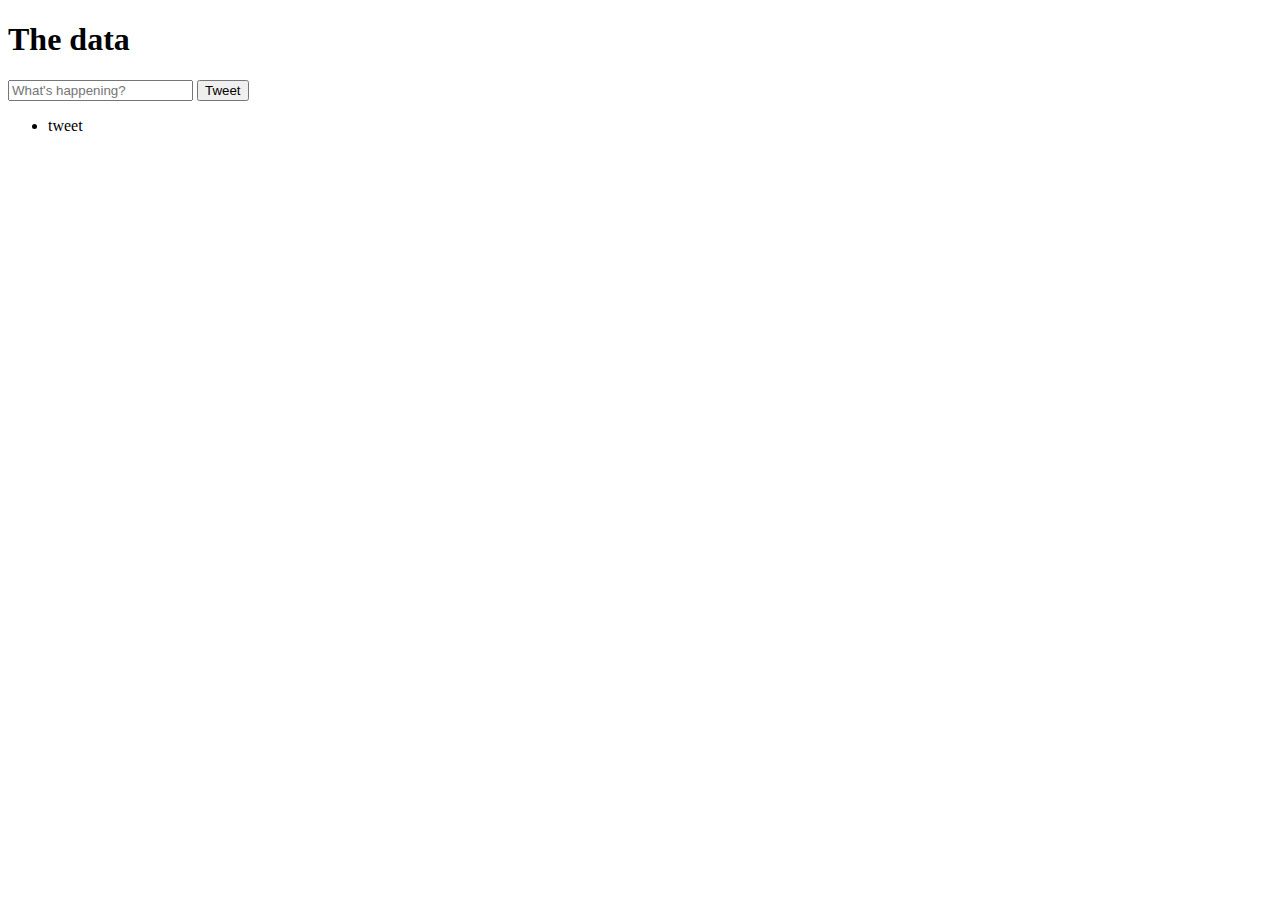
<file: target/classes/templates/index.html>
<!DOCTYPE HTML>
<html xmlns="http://www.w3.org/1999/xhtml" xmlns:th="http://www.thymeleaf.org" class="h-100">
    <head th:replace="fragments/layout :: head(title='Twitterlike')">
        <meta charset="UTF-8" />
        <title>Playlist service</title>
    </head>
    <body class="d-flex h-100 text-center text-white bg-dark">
    <div class="cover-container d-flex w-100 h-100 p-3 mx-auto flex-column">
        <header th:replace="fragments/layout :: header(text='Twitterlike')"></header>
<!--            <img th:src="${'data:image/jpeg;base64' + {user.profileImg}}" alt="Avatar">-->
        <h1 th:text="${user}">The data</h1>
        <form method="POST" th:action="@{/tweets}" action="/tweets">
            <div class="form-group">
                <input type="text" name="content" placeholder="What's happening?"/>
                <input class="btn btn-primary" type="submit" value="Tweet"/>
            </div>
        </form>
        <ul>
            <li th:each="tweet : ${tweets}">
                <span th:text="${tweet.user.username + ': ' + tweet.content}">tweet</span>
            </li>
        </ul>
    </div>
    </body>
</html>
</file>
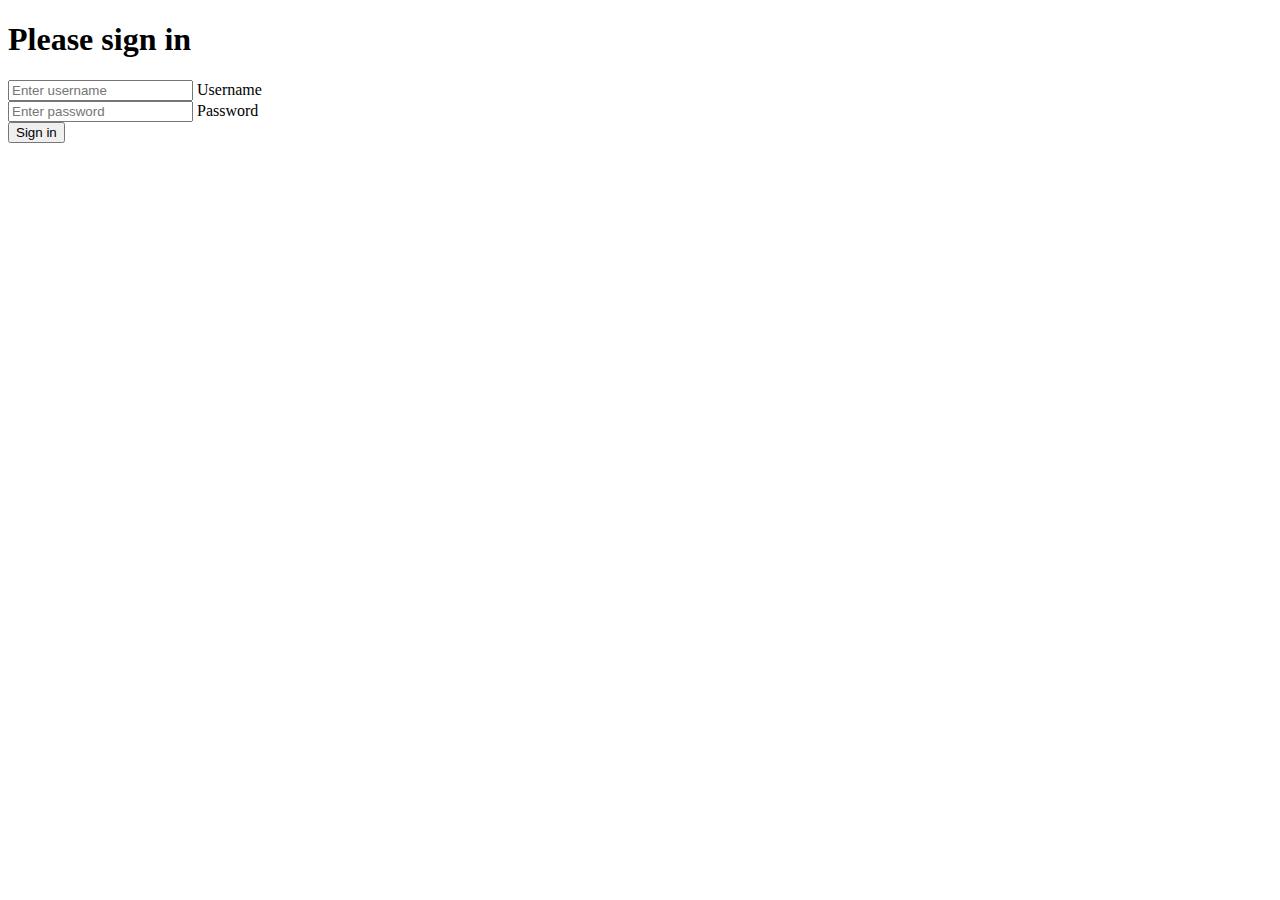
<file: target/classes/templates/login.html>
<!DOCTYPE html>
<html xmlns="http://www.w3.org/1999/xhtml" xmlns:th="http://www.thymeleaf.org" class="h-100">
    <head th:replace="fragments/layout :: head(title='Playlist service')">
        <meta charset="UTF-8" />
        <title>Playlist service</title>
    </head>
    <body class="d-flex h-100 text-center text-white bg-dark">
        <div class="cover-container d-flex w-100 h-100 p-3 mx-auto flex-column">
            <header th:replace="fragments/layout :: header(text='Twitterlike')"></header>
            <main class="form-signin">
                <h1 class="h3 mb-3 fw-normal">Please sign in</h1>
                <form action="/login" th:object="${user}" method="POST" enctype="utf8">
                    <div class="form-floating">
                        <input type="text" class="form-control" placeholder="Enter username" name="username" id="username"/>
                        <label for="username">Username</label>
                    </div>
                    <div class="form-floating">
                        <input type="password" class="form-control" placeholder="Enter password" name="password" id="password"/>
                        <label for="password">Password</label>
                    </div>
                    <button class="w-100 mt-4 btn btn-lg btn-primary" type="submit">Sign in</button>
                </form>
            </main>
        </div>
    </body>
</html>
</file>
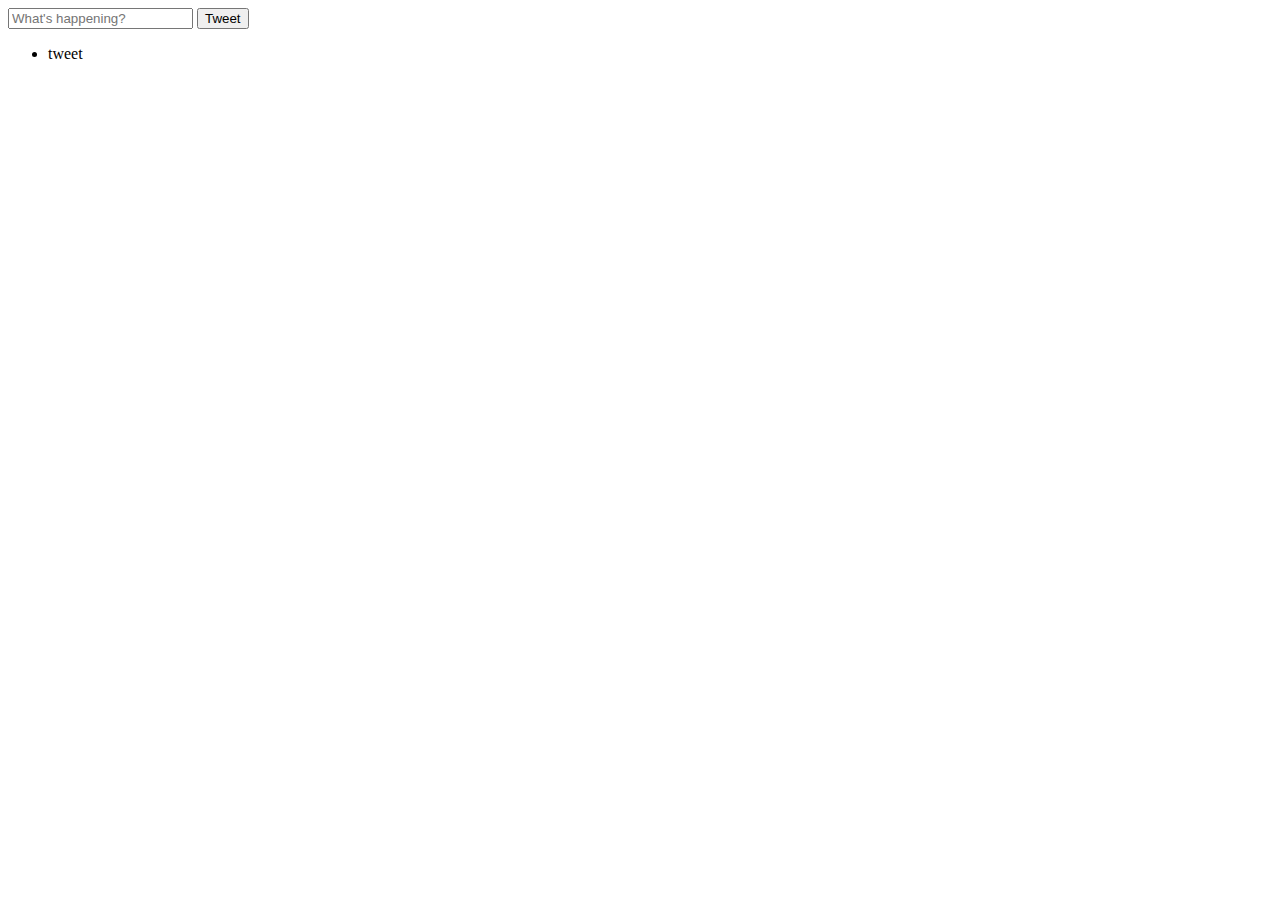
<file: target/classes/templates/profile.html>
<!DOCTYPE HTML>
<html xmlns="http://www.w3.org/1999/xhtml" xmlns:th="http://www.thymeleaf.org" class="h-100">
<head th:replace="fragments/layout :: head(title='Twitterlike')">
    <meta charset="UTF-8" />
    <title>Playlist service</title>
</head>
<body class="d-flex h-100 text-center text-white bg-dark">
<div class="cover-container d-flex w-100 h-100 p-3 mx-auto flex-column">
    <header th:replace="fragments/layout :: header(text='Twitterlike')"></header>
    <form method="POST" th:action="@{/tweets}" action="/tweets">
        <div class="form-group">
            <input type="text" name="content" placeholder="What's happening?"/>
            <input class="btn btn-primary" type="submit" value="Tweet"/>
        </div>
    </form>
    <ul>
        <li th:each="tweet : ${tweets}">
            <span th:text="${tweet.user.username + ': ' + tweet.content}">tweet</span>
        </li>
    </ul>
</div>
</body>
</html>
</file>
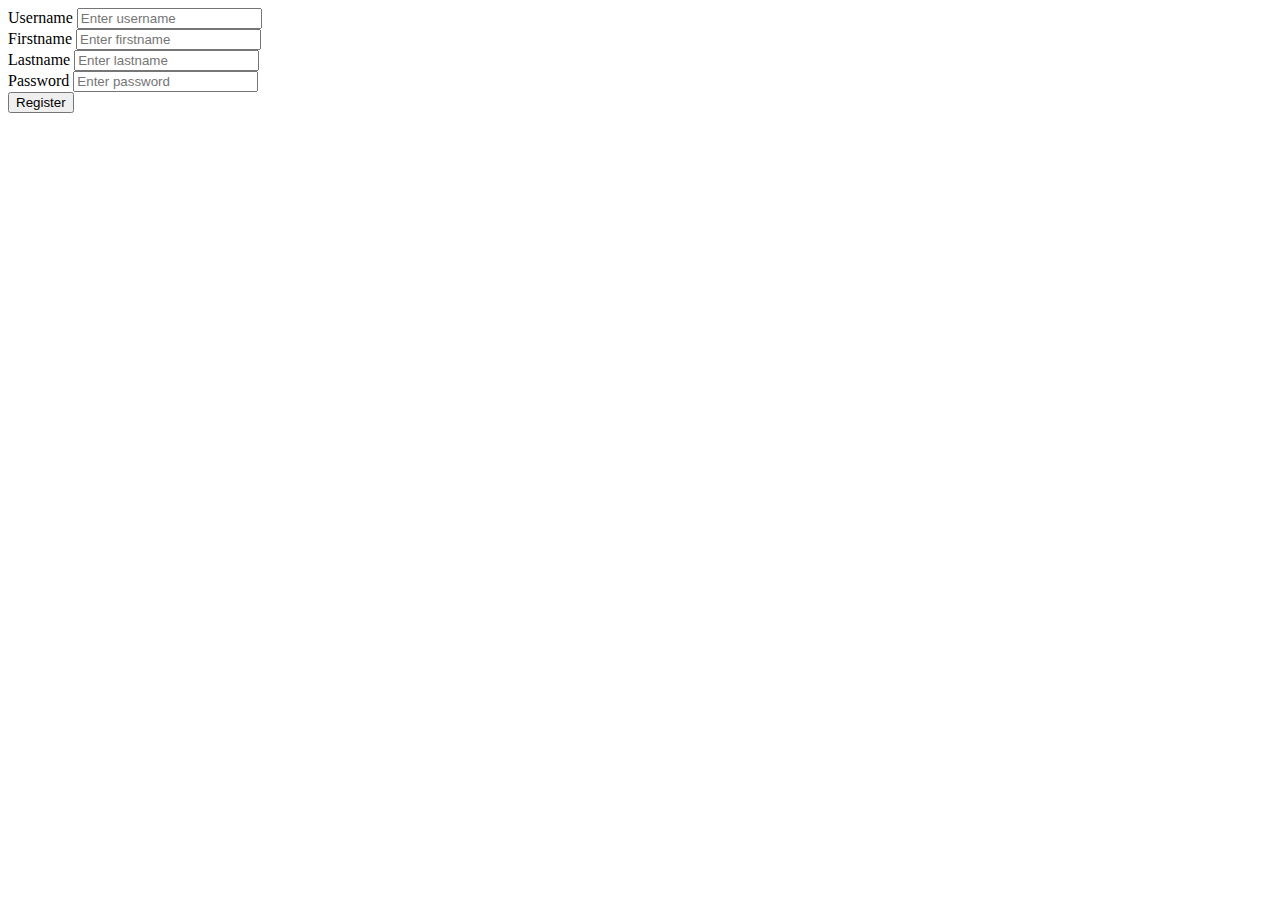
<file: target/classes/templates/register.html>
<!DOCTYPE html>
<html xmlns="http://www.w3.org/1999/xhtml" xmlns:th="http://www.thymeleaf.org" class="h-100">
    <head th:replace="fragments/layout :: head(title='Register')">
        <meta charset="UTF-8" />
        <title>Playlist service</title>
    </head>
    <body class="d-flex h-100 text-center text-white bg-dark">
        <div class="cover-container d-flex w-100 h-100 p-3 mx-auto flex-column">
            <header th:replace="fragments/layout :: header(text='Twitterlike')"></header>
            <form class="form-group" action="/register" method="POST" enctype="utf8">
                <div class="form-group">
                    <label for="username">Username</label>
                    <input type="text" class="form-control" placeholder="Enter username" name="username" id="username"/>
                </div>
                <div class="form-group">
                    <label for="firstName">Firstname</label>
                    <input type="text" class="form-control" placeholder="Enter firstname" name="firstName" id="firstName"/>
                </div>
                <div class="form-group">
                    <label for="lastName">Lastname</label>
                    <input type="text" class="form-control" placeholder="Enter lastname" name="lastName" id="lastName"/>
                </div>
                <div class="form-group">
                    <label for="password">Password</label>
                    <input type="password" class="form-control" placeholder="Enter password" name="password" id="password"/>
                </div>
                <button type="submit" class="btn btn-primary">Register</button>
            </form>
        </div>
    </body>
</html>
</file>
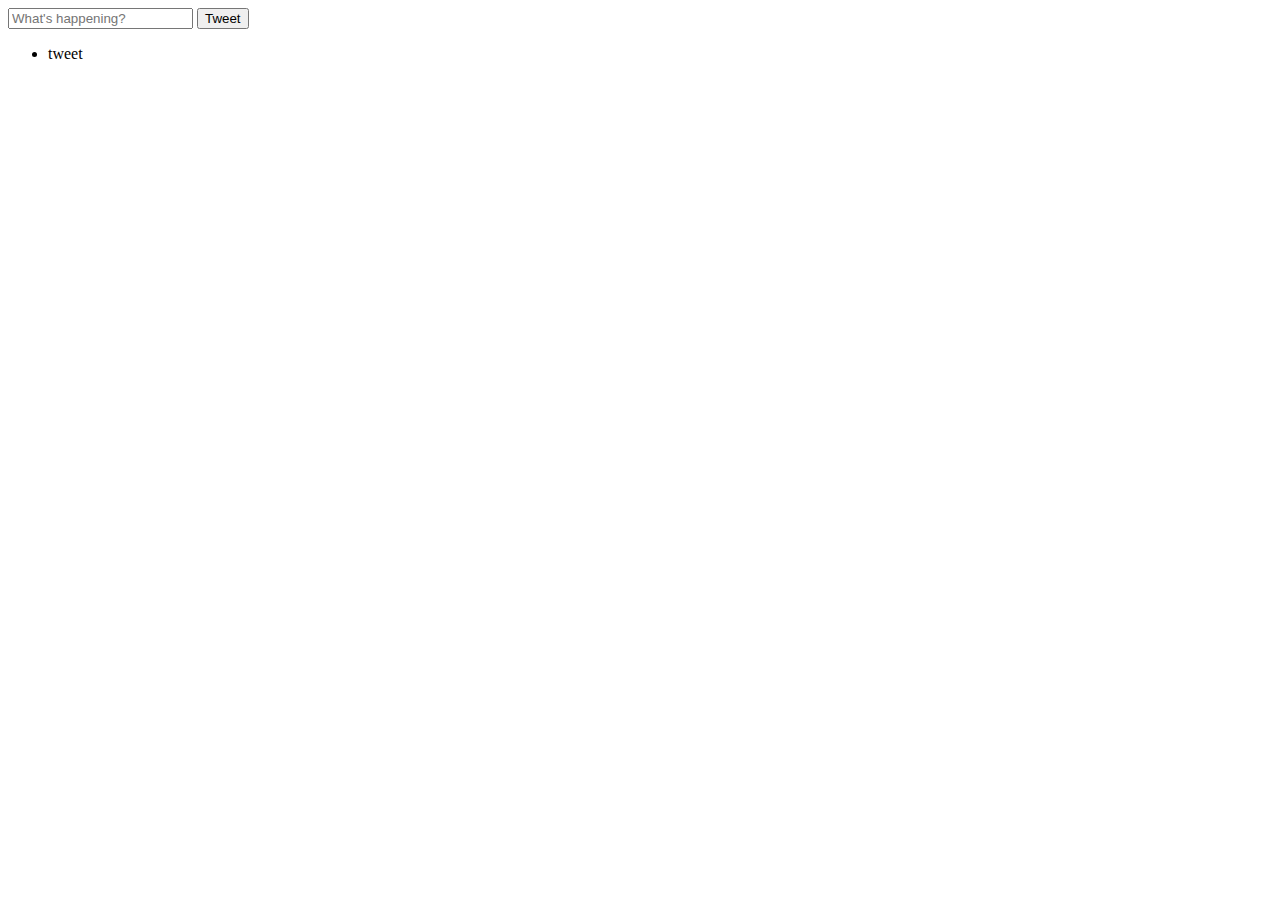
<file: target/classes/templates/tweets.html>
<!DOCTYPE HTML>
<html xmlns="http://www.w3.org/1999/xhtml" xmlns:th="http://www.thymeleaf.org" class="h-100">
<head th:replace="fragments/layout :: head(title='Playlist service')">
    <meta charset="UTF-8" />
    <title>Playlist service</title>
</head>
<body class="d-flex h-100 text-center text-white bg-dark">
    <div class="cover-container d-flex w-100 h-100 p-3 mx-auto flex-column">
        <header th:replace="fragments/layout :: header(text='Twitterlike')"></header>
        <form method="POST" th:action="@{/tweets}" action="/tweets">
            <div class="form-group">
                <input type="text" name="content" placeholder="What's happening?"/>
                <input class="btn btn-primary" type="submit" value="Tweet"/>
            </div>
        </form>
        <ul>
            <li th:each="tweet : ${tweets}">
                <span th:text="${tweet.user.username + ': ' + tweet.content}">tweet</span>
            </li>
        </ul>
    </div>
</body>
</html>
</file>
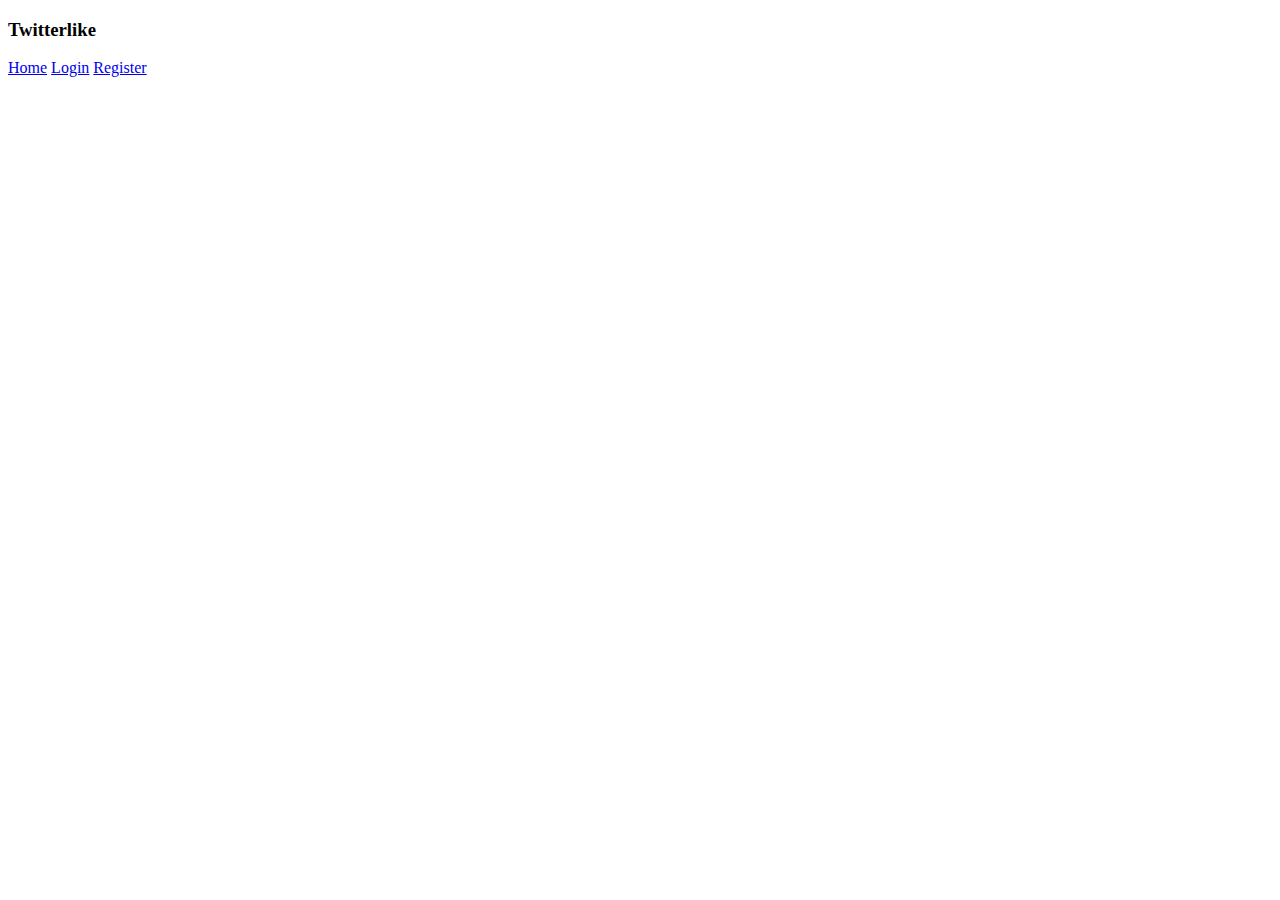
<file: target/classes/templates/fragments/layout.html>
<!DOCTYPE html>
<html xmlns="http://www.w3.org/1999/xhtml" xmlns:th="http://www.thymeleaf.org">
    <head th:fragment="head(title)">
        <meta charset="UTF-8" />
        <meta name="viewport" content="width=device-width, initial-scale=1, shrink-to-fit=no"/>
        <title th:text="${title}">Title</title>
        <!-- Bootstrap CSS -->
        <link href="https://cdn.jsdelivr.net/npm/bootstrap@5.1.3/dist/css/bootstrap.min.css" rel="stylesheet" integrity="sha384-1BmE4kWBq78iYhFldvKuhfTAU6auU8tT94WrHftjDbrCEXSU1oBoqyl2QvZ6jIW3" crossorigin="anonymous">
        <link th:href="@{/css/main.css}" type="text/css" rel="stylesheet"/>
    </head>
    <body>
        <header class="mb-auto" th:fragment="header(text)">
            <div>
                <h3 class="float-md-start mb-0" th:text="${text}">Twitterlike</h3>
                <nav class="nav nav-masthead justify-content-center float-md-end">
                    <a class="nav-link" aria-current="page" href="/">Home</a>
                    <a class="nav-link" href="/login">Login</a>
                    <a class="nav-link" href="/register">Register</a>
                </nav>
            </div>
        </header>
    </body>
</html>
</file>
